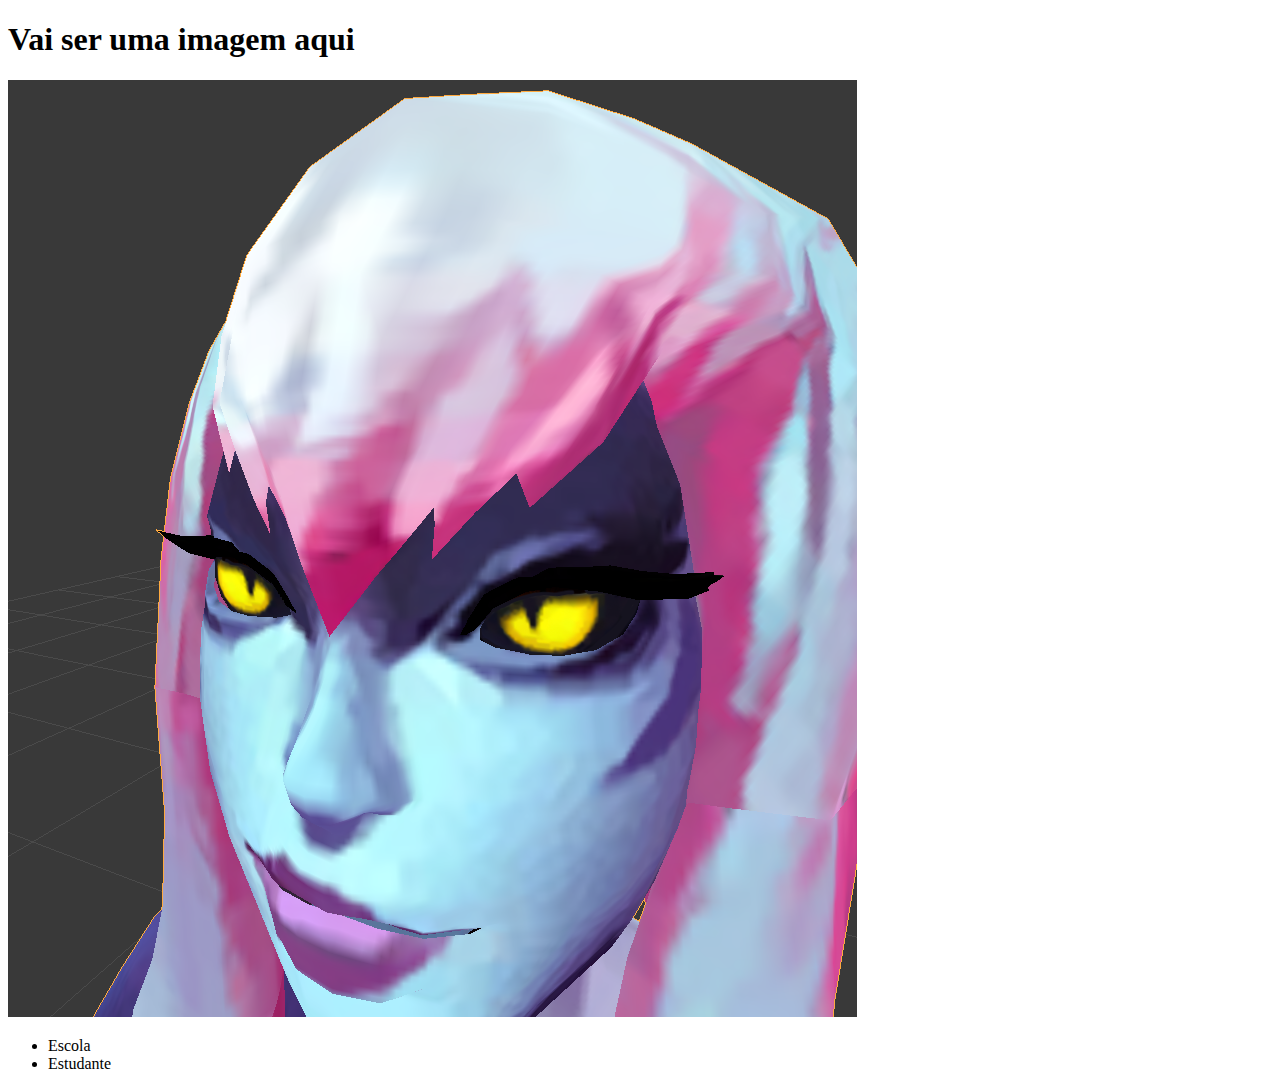
<file: cami 2/index.html>
<!DOCTYPE html>
<html lang="en">
<head>
    <meta charset="UTF-8">
    <meta http-equiv="X-UA-Compatible" content="IE=edge">
    <meta name="viewport" content="width=device-width, initial-scale=1.0">
    <title>Document</title>
</head>
<body>
    <h1>Vai ser uma imagem aqui</h1>

</body>
</html>
<header class="cabecalho">
    <img class="cabecalho-imagem" src="diuHsGqf7wZF8P0_bCJyElObCOhnlJAp2-KYIUvMdI0.webp" alt="logo da alura start">
    <ul class="cabecalho-lista">
        <li class="cabecalho-lista-item">Escola</li>
        <li class="cabecalho-lista-item">Estudante</li>
    </ul>
</header>
</file>
